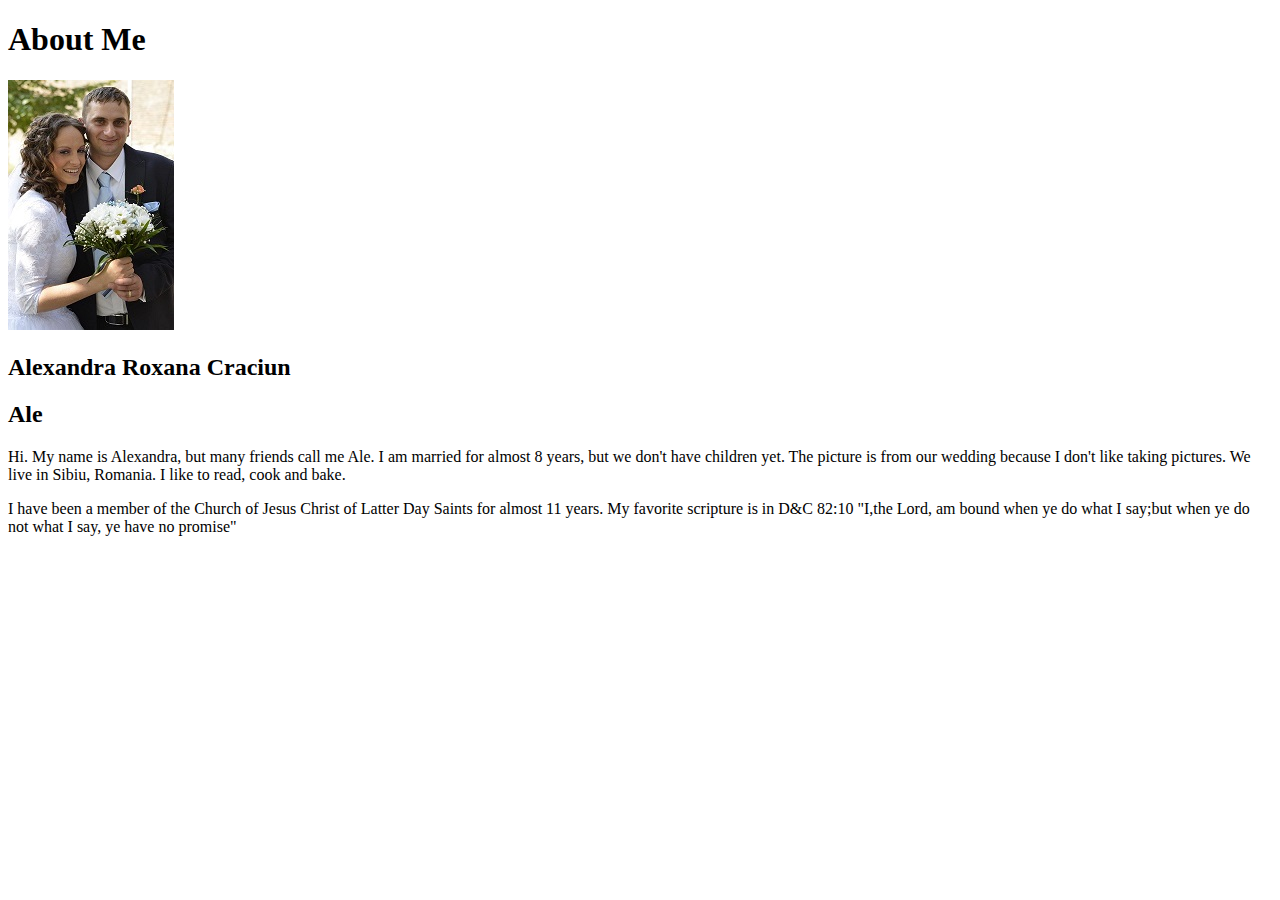
<file: aboutme/index.html>
<!DOCTYPE html>
<html lang="en">

<head>
    <meta charset="UTF-8">
    <meta http-equiv="X-UA-Compatible" content="IE=edge">
    <meta name="viewport" content="width=device-width, initial-scale=1.0">
    <title>All About Me</title>
</head>

<body>
    <h1>About Me</h1>
    <img alt="My husband and I" src="images/My husband and I.jpg"/>
    <h2>Alexandra Roxana Craciun</h2>
    <h2>Ale</h2>
    <p>Hi. My name is Alexandra, but many friends call me Ale. I am married for almost 8 years, but we 
        don't have children yet. The picture is from our wedding because I don't like taking pictures. 
        We live in Sibiu, Romania. I like to read, cook and bake.</p>
    <p>I have been a member of the Church of Jesus Christ of Latter Day Saints for almost 11 years. 
        My favorite scripture is in D&C 82:10 "I,the Lord, am bound when ye do what I say;but when ye do 
        not what I say, ye have no promise"</p>
</body>

</html>
</file>
